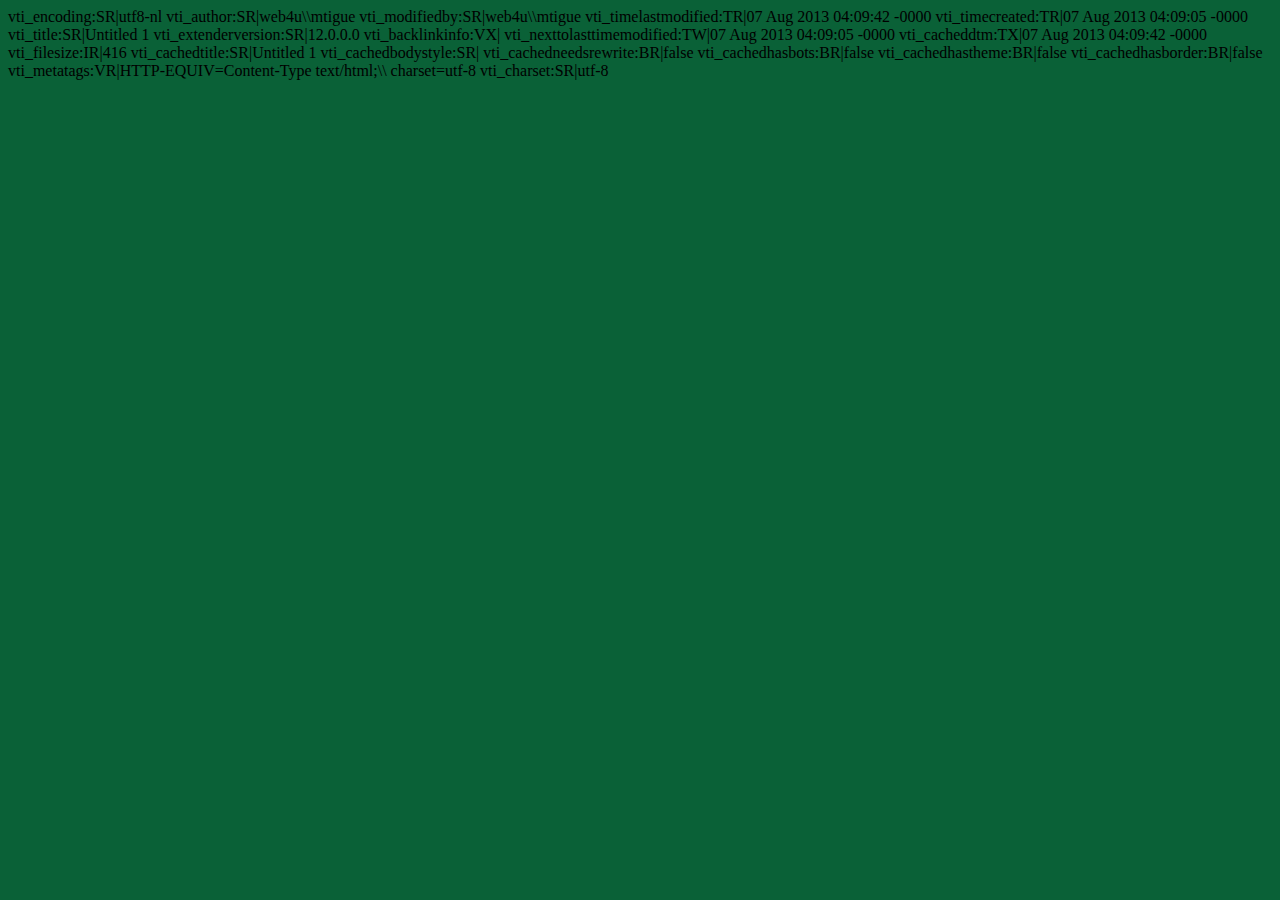
<file: _vti_cnf/index.html>
vti_encoding:SR|utf8-nl
vti_author:SR|web4u\\mtigue
vti_modifiedby:SR|web4u\\mtigue
vti_timelastmodified:TR|07 Aug 2013 04:09:42 -0000
vti_timecreated:TR|07 Aug 2013 04:09:05 -0000
vti_title:SR|Untitled 1
vti_extenderversion:SR|12.0.0.0
vti_backlinkinfo:VX|
vti_nexttolasttimemodified:TW|07 Aug 2013 04:09:05 -0000
vti_cacheddtm:TX|07 Aug 2013 04:09:42 -0000
vti_filesize:IR|416
vti_cachedtitle:SR|Untitled 1
vti_cachedbodystyle:SR|<body style="background-color:#0a6137 !important;">
vti_cachedneedsrewrite:BR|false
vti_cachedhasbots:BR|false
vti_cachedhastheme:BR|false
vti_cachedhasborder:BR|false
vti_metatags:VR|HTTP-EQUIV=Content-Type text/html;\\ charset=utf-8
vti_charset:SR|utf-8
</file>
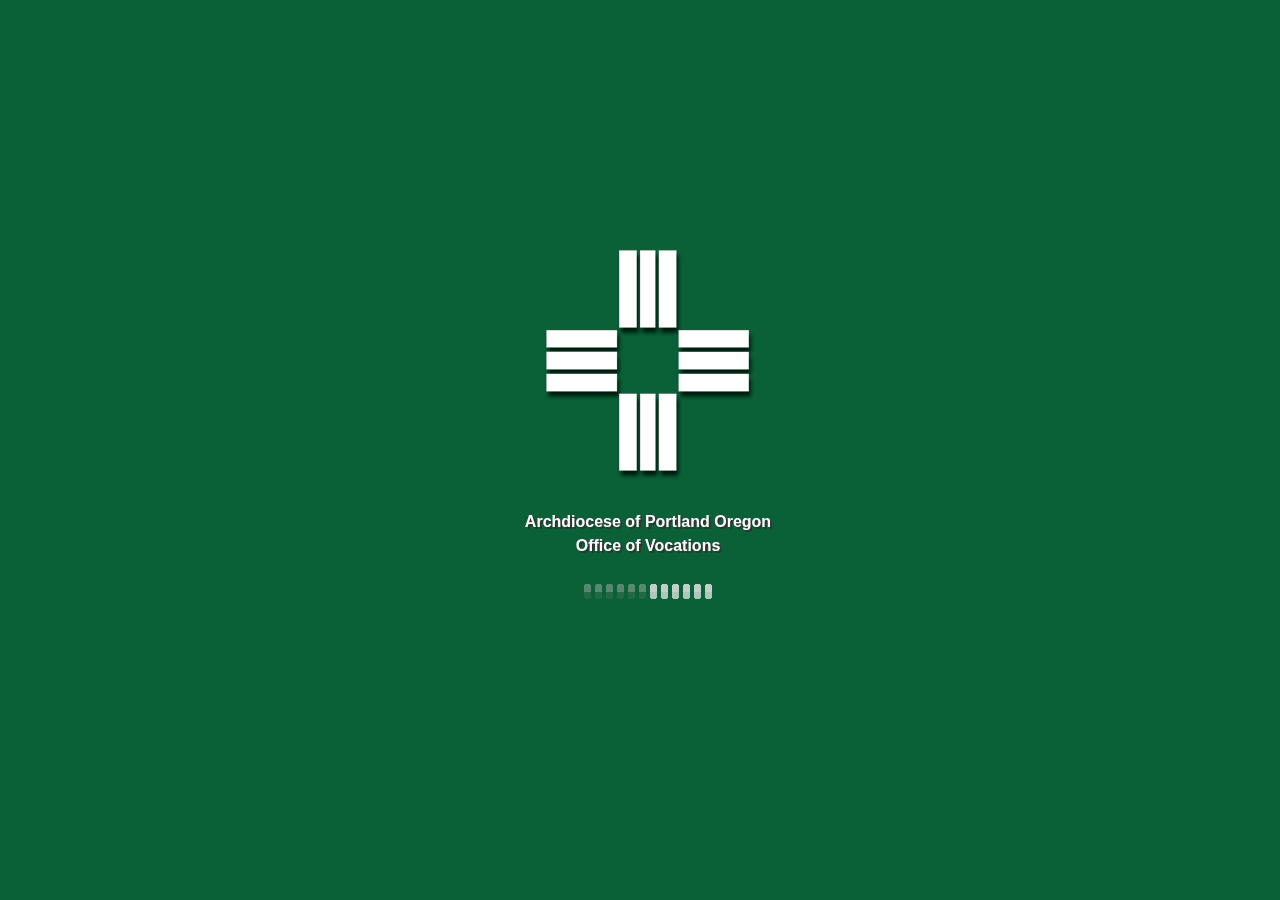
<file: index-simple.html>
﻿<!doctype html>
<html>
  <head>
   <title>tittle</title>
   </head>
   
  <body style="background-color:#0a6137 !important;">



<div style="position: fixed;
  top: 40%;
  lefts: 50%; width:100%; text-align:center;
  margin-top: -125px;
  margin-lefts: -64px;">
  
   <img src="images/logo.png"> <br>
   
    <div style="text-align:center; font-family:Arial, Helvetica, sans-serif; color:#FFFFFF; width:100%; font-weight:bold; margin-top:1.3em; line-height:1.5em; 
    text-shadow: 2px 2px #333333;">
   Archdiocese of Portland Oregon <br>
   Office of Vocations
  <br><br>
  <img src="images/loader2.gif"> 
  
  </div>
  

  
  </div> 
  
<script>

function go() {

     window.location='http://www.web4uonline.com/pdxvocations/index.php';
     }
    
     setTimeout("go()",3000);
     
     
   </script>
  
  
  
    </body>
  
  
  
  
</html>
</file>
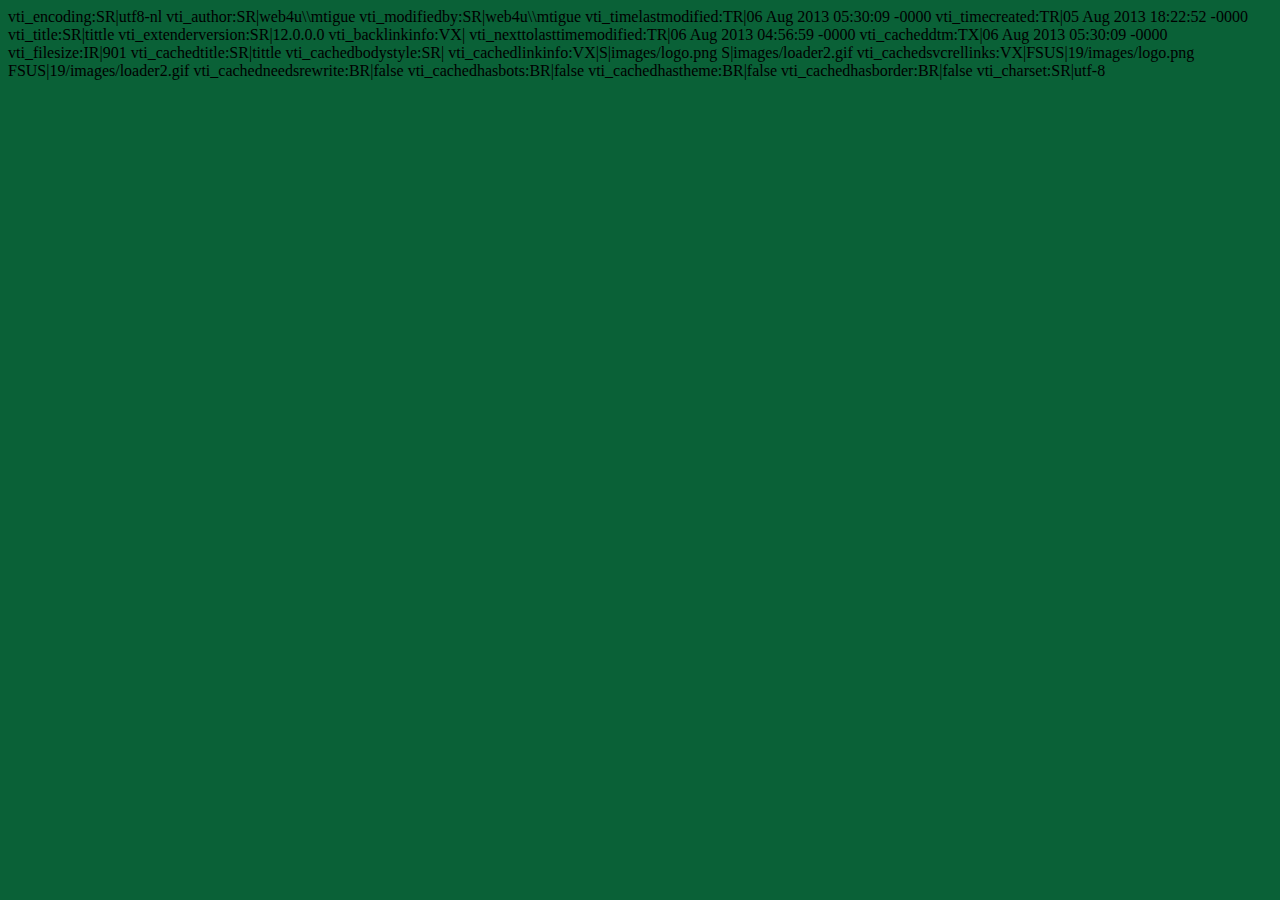
<file: _vti_cnf/index-simple.html>
vti_encoding:SR|utf8-nl
vti_author:SR|web4u\\mtigue
vti_modifiedby:SR|web4u\\mtigue
vti_timelastmodified:TR|06 Aug 2013 05:30:09 -0000
vti_timecreated:TR|05 Aug 2013 18:22:52 -0000
vti_title:SR|tittle
vti_extenderversion:SR|12.0.0.0
vti_backlinkinfo:VX|
vti_nexttolasttimemodified:TR|06 Aug 2013 04:56:59 -0000
vti_cacheddtm:TX|06 Aug 2013 05:30:09 -0000
vti_filesize:IR|901
vti_cachedtitle:SR|tittle
vti_cachedbodystyle:SR|<body style="background-color:#0a6137 !important;">
vti_cachedlinkinfo:VX|S|images/logo.png S|images/loader2.gif
vti_cachedsvcrellinks:VX|FSUS|19/images/logo.png FSUS|19/images/loader2.gif
vti_cachedneedsrewrite:BR|false
vti_cachedhasbots:BR|false
vti_cachedhastheme:BR|false
vti_cachedhasborder:BR|false
vti_charset:SR|utf-8
</file>
